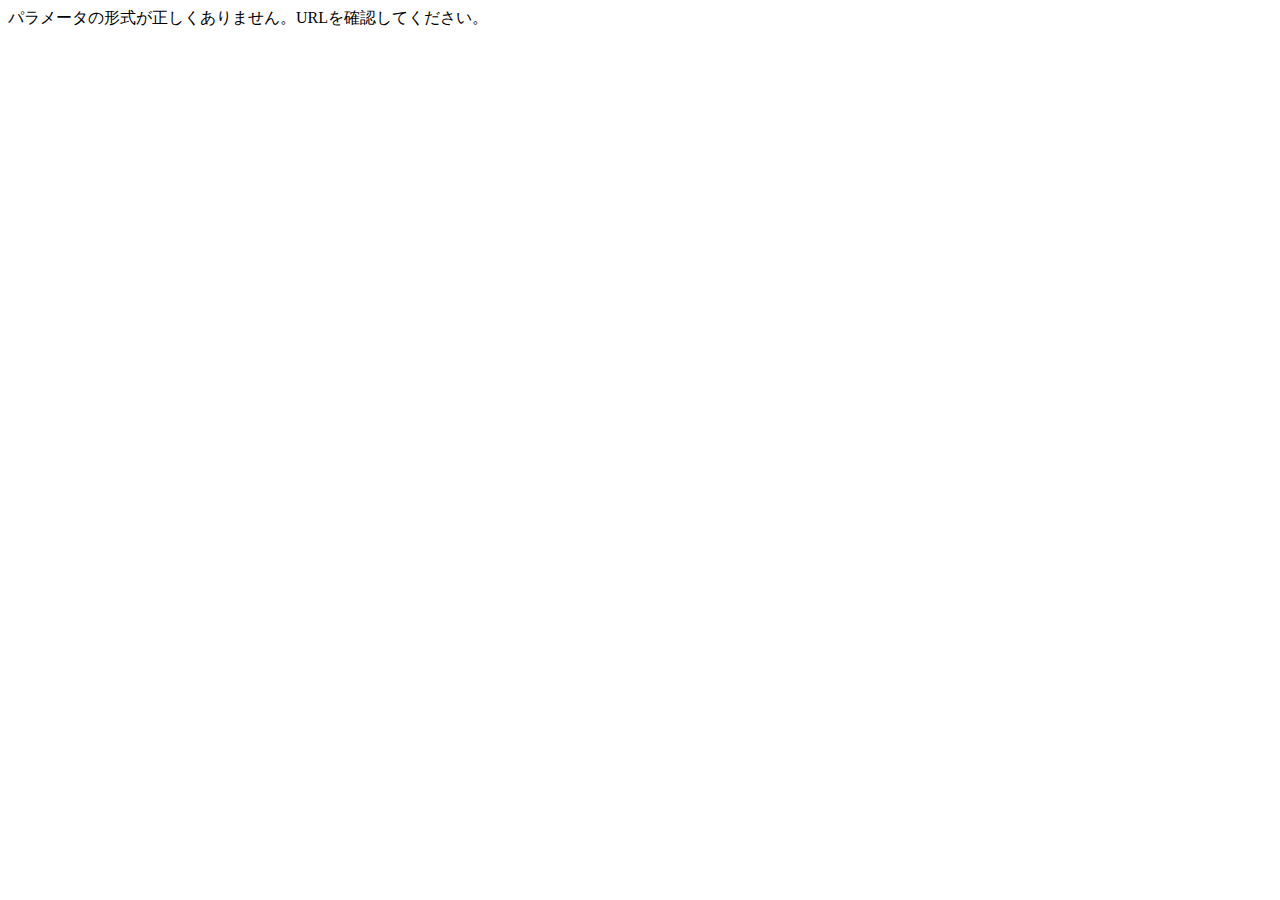
<file: mark/index.html>
<!DOCTYPE html>
<html lang="ja">
<head>
  <meta charset="utf-8">
  <meta name="viewport" content="width=device-width, initial-scale=1.0">
  <title>マーク設定</title>
</head>
<body>
  <script>
    function getParam(key) {
      return new URLSearchParams(location.search).get(key);
    }
    
    function base642str(s) {
      const tokens = 'ABCDEFGHIJKLMNOPQRSTUVWXYZabcdefghijklmnopqrstuvwxyz0123456789-_';
      let result = '';
      for(let i = 0; i < s.length; i++) {
        result += tokens.indexOf(s[i]).toString(2).padStart(6, '0');
      }
      return result;
    }
    
    try {
      localStorage.setItem('mark', base642str(getParam('k')).slice(0, 375));
      document.write('マークの設定が完了しました。ページを閉じてください。');
    } catch(e) {
      document.write('パラメータの形式が正しくありません。URLを確認してください。');
    }
  </script>
</body>
</html>
</file>
